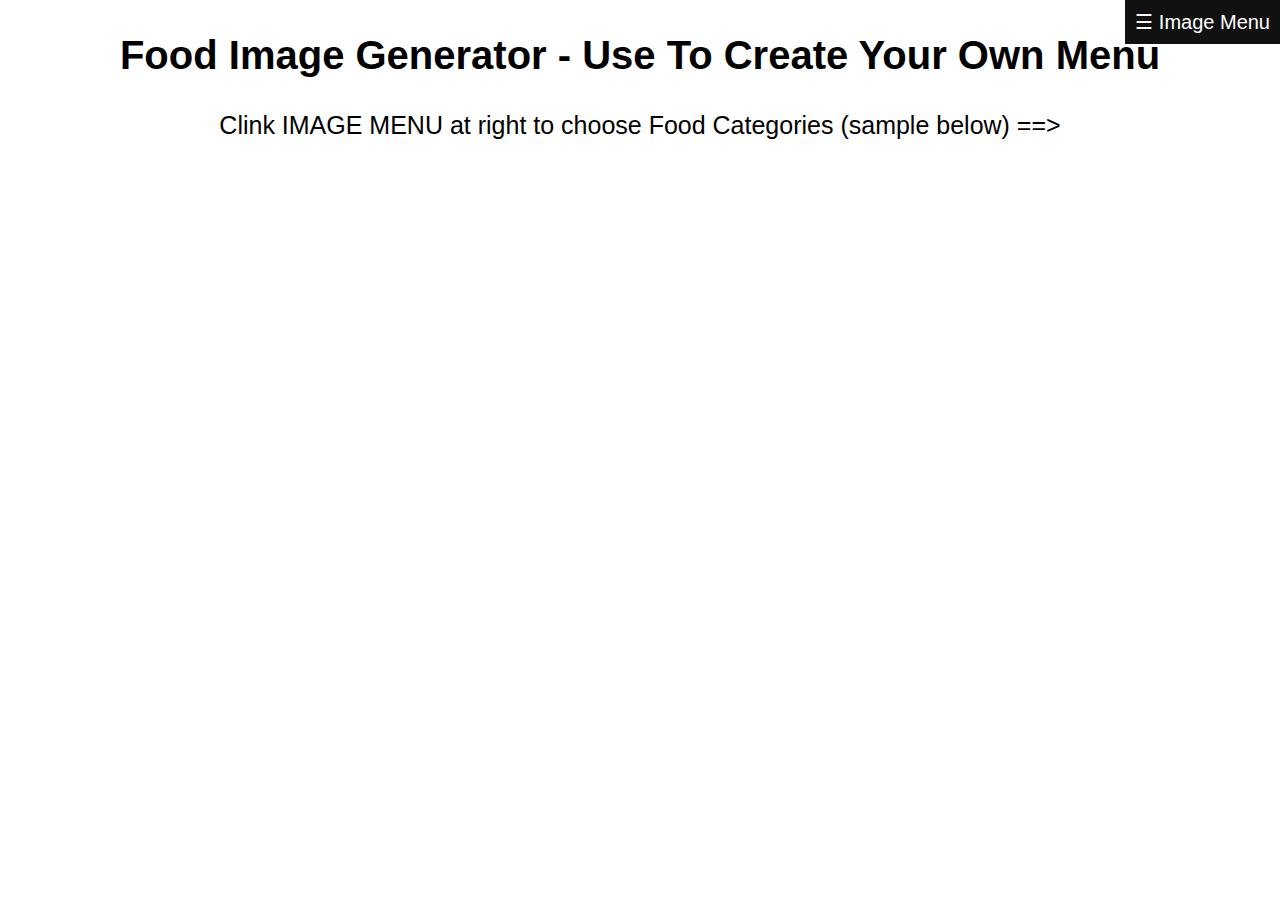
<file: index.html>
<!DOCTYPE html>
<html lang="en">
    <head>
        <title>Food Image Generator</title>
        <meta charset="UTF-8">
        <meta name="viewport" content="width=device-width, initial-scale=1">
        <link href="css/style.css" rel="stylesheet">
    </head>
    <body>
        <div id="mySidepanel" class="sidepanel">
            <a href="javascript:void(0)" class="closebtn" onclick="closeNav()">×</a>
            <a href="javascript:void(0)" onclick="getBiryani()" >Biryani</a>
            <a href="javascript:void(0)" onclick="getBurger()" >Burgers</a>
            <a href="javascript:void(0)" onclick="getDosa()" >Dosa</a>
            <a href="javascript:void(0)" onclick="getIdly()" >Idly</a>
            <a href="javascript:void(0)" onclick="getPizza()" >Pizza</a>
          </div>
          <button class="openbtn" onclick="openNav()">☰ Image Menu</button>  
          <h2>Food Image Generator - Use To Create Your Own Menu</h2>
          <p>Clink IMAGE MENU at right to choose Food Categories (sample below) ==></p>
          <div>
             <img class = "foodImage">
          </div>
        <script src="script.js" ></script>
    </body>
</html>
</file>
<file: css/style.css>
body {
    font-family: Arial, Helvetica, sans-serif;
  }
  
  .sidepanel  {
    width: 0;
    position: fixed;
    z-index: 1;
    height: 35%;
    top: 0;
    right: 0;
    background-color: #111;
    overflow-x: hidden;
    transition: 0.5s;
    padding-top: 60px;
  }
  
  .sidepanel a {
    padding: 8px 8px 8px 32px;
    text-decoration: none;
    font-size: 25px;
    color: whitesmoke;
    display: block;
    transition: 0.3s;
  }
  
  .sidepanel a:hover {
    color: #f1f1f1;
  }
  
  .sidepanel .closebtn {
    position: absolute;
    top: 0;
    right: 10px;
    font-size: 36px;
  }
  /* style button for opening side button  */
  .openbtn {
    top: 0px;
    right: 0px;
    position: fixed;
    font-size: 20px;
    cursor: pointer;
    background-color: #111;
    color: white;
    padding: 10px 10px;
    border: none;
  }
  
  .openbtn:hover {
    background-color:red;
  }
  .foodImage{
      width: 30%;
      margin-left: 33%;
      text-align: center;
      border: 30px;
  }
 
  h2{
    font-size: 40px;  
    text-align: center;
  }

  p{
      text-align: center;
      font-size: 25px;
  }
</file>
